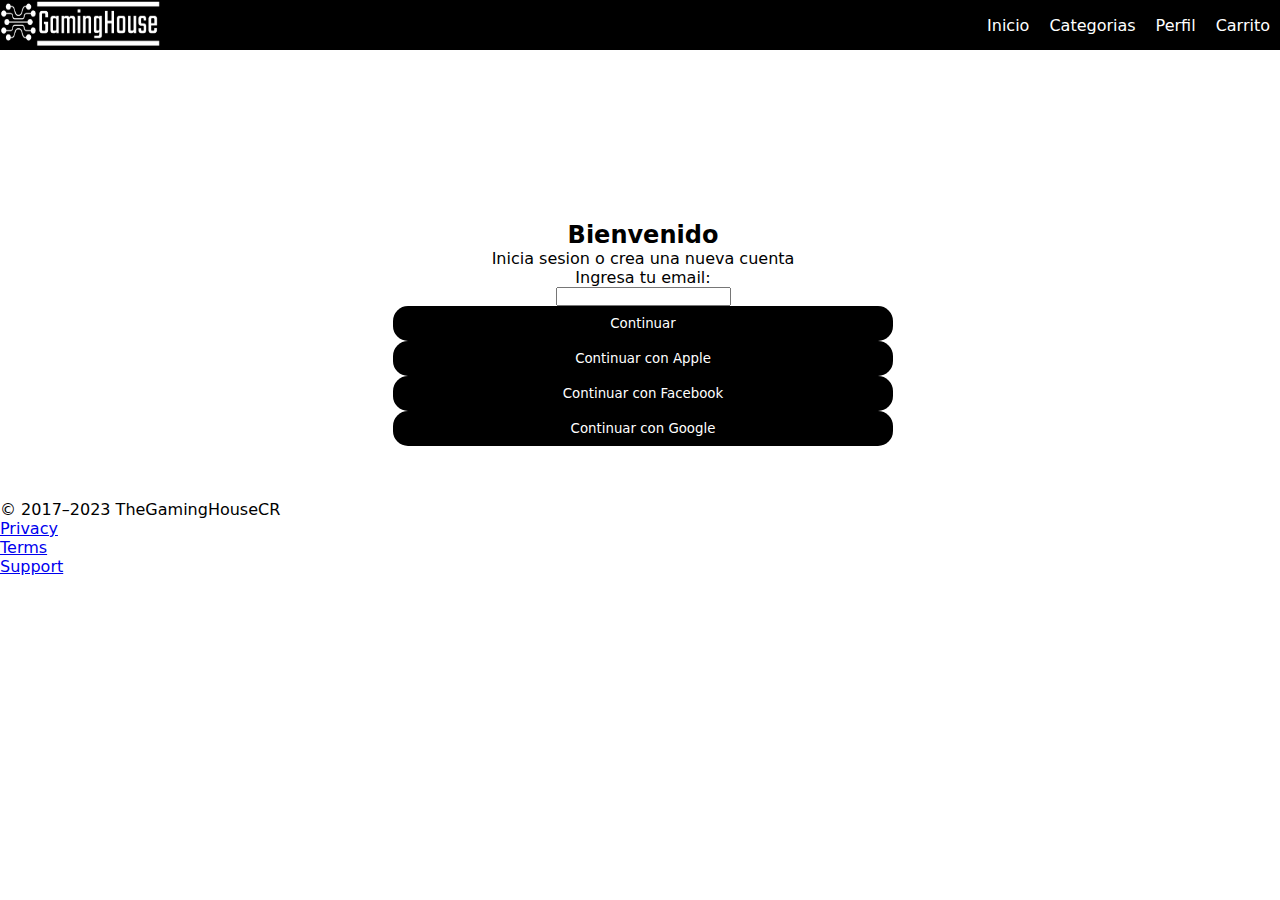
<file: pages/signup.html>
<!DOCTYPE html>
<html lang="en">
<head>
    <meta charset="UTF-8">
    <meta name="viewport" content="width=device-width, initial-scale=1.0">
    <title>SignUp</title>
    <link href="https://cdn.jsdelivr.net/npm/bootstrap@5.3.2/dist/css/bootstrap.min.css" rel="stylesheet" integrity="sha384-T3c6CoIi6uLrA9TneNEoa7RxnatzjcDSCmG1MXxSR1GAsXEV/Dwwykc2MPK8M2HN" crossorigin="anonymous">
    <link rel="stylesheet" href="../css/style.css">
</head>
<body>
    <header>

        <div class="logo">
            <a href=""><img src="../assets/img/logo.png" alt=""></a>
        </div>

        <nav class="nav-bar">

            <ul>
                <li><a href="../index.html">Inicio</a></li>
                <li><a href="./categorias.html">Categorias</a></li>
                <li><a href="./Ver cuenta.html">Perfil</a></li>
                <li><a href="./Carrito.html">Carrito</a></li>
            </ul>
        </nav>
        
    </header>

    <main class="mainpages">
        
        
        <form class="signupform">
            <h2>Bienvenido</h2>
        <p>Inicia sesion o crea una nueva cuenta</p>
            <label for="texto">Ingresa tu email:</label>
            <input type="text" id="texto" name="texto">
            
            <div class="actions">
                <a class="btn" href="."><button>Continuar</button></a>
            </div>
            <div class="actions">
                <a class="btn" href="."><button>Continuar con Apple</button></a>
            </div>
            <div class="actions">
                <a class="btn" href="."><button>Continuar con Facebook</button></a>
            </div>
            <div class="actions">
                <a class="btn" href="."><button>Continuar con Google</button></a>
            </div>


        </form>
        
        
        

    </main>

    <footer class="my-5 pt-5 text-body-secondary text-center text-small">
        <p class="mb-1">&copy; 2017–2023 TheGamingHouseCR</p>
        <ul class="list-inline">
          <li class="list-inline-item"><a href="#">Privacy</a></li>
          <li class="list-inline-item"><a href="#">Terms</a></li>
          <li class="list-inline-item"><a href="#">Support</a></li>
        </ul>
      </footer>

    <script src="https://cdn.jsdelivr.net/npm/@popperjs/core@2.11.8/dist/umd/popper.min.js" integrity="sha384-I7E8VVD/ismYTF4hNIPjVp/Zjvgyol6VFvRkX/vR+Vc4jQkC+hVqc2pM8ODewa9r" crossorigin="anonymous"></script>
    <script src="https://cdn.jsdelivr.net/npm/bootstrap@5.3.2/dist/js/bootstrap.min.js" integrity="sha384-BBtl+eGJRgqQAUMxJ7pMwbEyER4l1g+O15P+16Ep7Q9Q+zqX6gSbd85u4mG4QzX+" crossorigin="anonymous"></script>

</body>
</html>
</file>
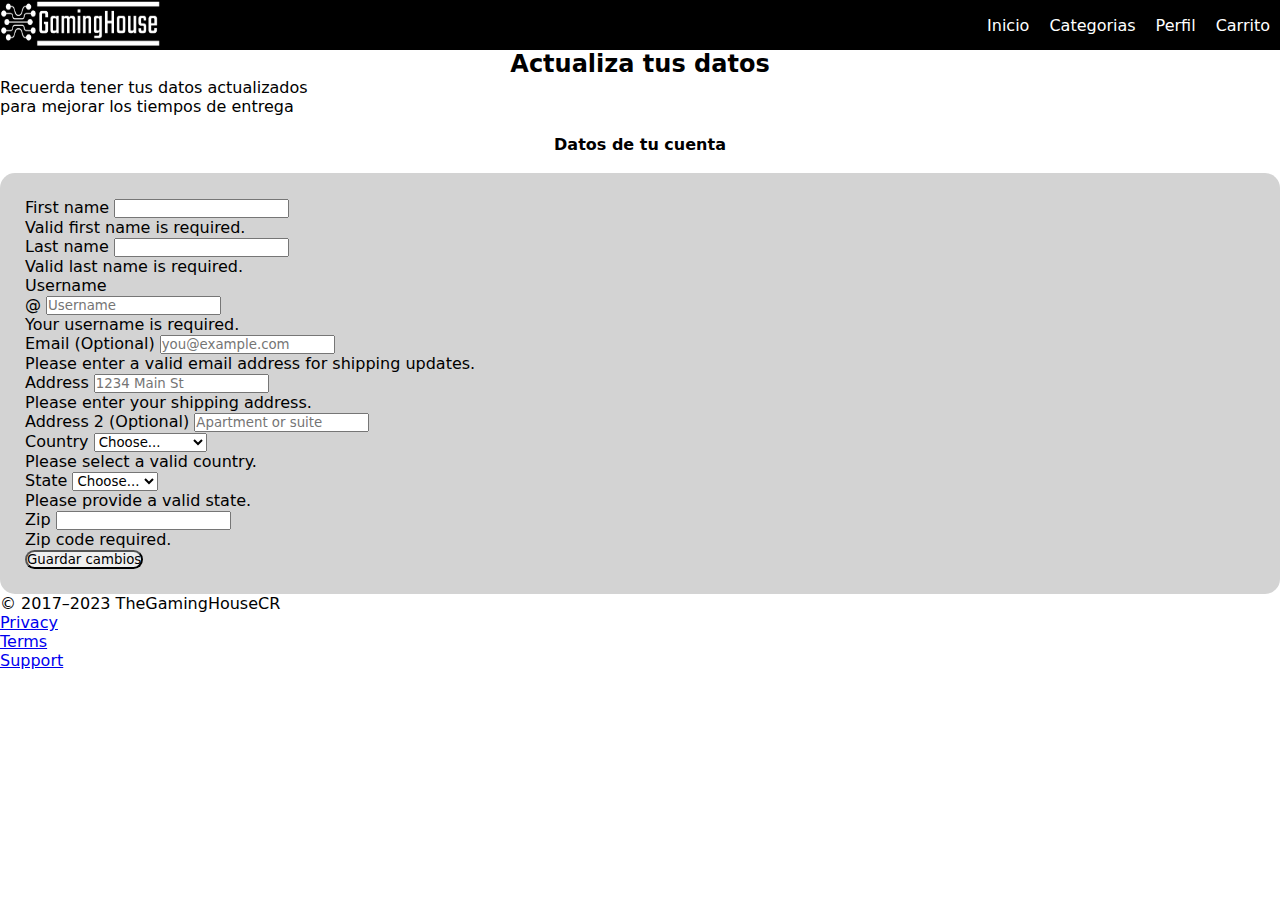
<file: pages/Ver cuenta.html>
<!DOCTYPE html>
<html lang="en">
<head>
    <meta charset="UTF-8">
    <meta name="viewport" content="width=device-width, initial-scale=1.0">
    <title>Perfil</title>
    <link href="https://cdn.jsdelivr.net/npm/bootstrap@5.3.2/dist/css/bootstrap.min.css" rel="stylesheet" integrity="sha384-T3c6CoIi6uLrA9TneNEoa7RxnatzjcDSCmG1MXxSR1GAsXEV/Dwwykc2MPK8M2HN" crossorigin="anonymous">
    <link rel="stylesheet" href="../css/style.css">
</head>
<body>
    <main>
      <header>

        <div class="logo">
            <a href="../index.html"><img src="../assets/img/logo.png" alt=""></a>
        </div>

        <nav class="nav-bar">

            <ul>
                <li><a href="../index.html">Inicio</a></li>
                <li><a href="./categorias.html">Categorias</a></li>
                <li><a href="./Ver cuenta.html">Perfil</a></li>
                <li><a href="./Carrito.html">Carrito</a></li>
            </ul>
        </nav>
        
      </header>

        <main>
            <div class="py-5 text-center">

                <h2>Actualiza tus datos</h2>
                <p class="lead">Recuerda tener tus datos actualizados <br> para mejorar los tiempos de entrega</p>
            </div>
            
            <div class="m-auto w-75">
                <h4 class="mb-3">Datos de tu cuenta</h4>
                <form class="needs-validation d-flex m-auto" novalidate>
                  <div class="row g-3">
                    <div class="col-sm-6">
                      <label for="firstName" class="form-label">First name</label>
                      <input type="text" class="form-control" id="firstName" placeholder="" value="" required>
                      <div class="invalid-feedback">
                        Valid first name is required.
                      </div>
                    </div>
        
                    <div class="col-sm-6">
                      <label for="lastName" class="form-label">Last name</label>
                      <input type="text" class="form-control" id="lastName" placeholder="" value="" required>
                      <div class="invalid-feedback">
                        Valid last name is required.
                      </div>
                    </div>
        
                    <div class="col-12">
                      <label for="username" class="form-label">Username</label>
                      <div class="input-group has-validation">
                        <span class="input-group-text">@</span>
                        <input type="text" class="form-control" id="username" placeholder="Username" required>
                      <div class="invalid-feedback">
                          Your username is required.
                        </div>
                      </div>
                    </div>
        
                    <div class="col-12">
                      <label for="email" class="form-label">Email <span class="text-body-secondary">(Optional)</span></label>
                      <input type="email" class="form-control" id="email" placeholder="you@example.com">
                      <div class="invalid-feedback">
                        Please enter a valid email address for shipping updates.
                      </div>
                    </div>
        
                    <div class="col-12">
                      <label for="address" class="form-label">Address</label>
                      <input type="text" class="form-control" id="address" placeholder="1234 Main St" required>
                      <div class="invalid-feedback">
                        Please enter your shipping address.
                      </div>
                    </div>
        
                    <div class="col-12">
                      <label for="address2" class="form-label">Address 2 <span class="text-body-secondary">(Optional)</span></label>
                      <input type="text" class="form-control" id="address2" placeholder="Apartment or suite">
                    </div>
        
                    <div class="col-md-5">
                      <label for="country" class="form-label">Country</label>
                      <select class="form-select" id="country" required>
                        <option value="">Choose...</option>
                        <option>United States</option>
                      </select>
                      <div class="invalid-feedback">
                        Please select a valid country.
                      </div>
                    </div>
        
                    <div class="col-md-4">
                      <label for="state" class="form-label">State</label>
                      <select class="form-select" id="state" required>
                        <option value="">Choose...</option>
                        <option>California</option>
                      </select>
                      <div class="invalid-feedback">
                        Please provide a valid state.
                      </div>
                    </div>
        
                    <div class="col-md-3">
                      <label for="zip" class="form-label">Zip</label>
                      <input type="text" class="form-control" id="zip" placeholder="" required>
                      <div class="invalid-feedback">
                        Zip code required.
                      </div>
                    </div>
                    <button class="save w-25 m-auto mt-5 btn-primary btn-m" type="submit">Guardar cambios</button>   
            </div>
          
    
        </main>
        <footer class="my-5 pt-5 text-body-secondary text-center text-small">
            <p class="mb-1">&copy; 2017–2023 TheGamingHouseCR</p>
            <ul class="list-inline">
              <li class="list-inline-item"><a href="#">Privacy</a></li>
              <li class="list-inline-item"><a href="#">Terms</a></li>
              <li class="list-inline-item"><a href="#">Support</a></li>
            </ul>
          </footer>

    </main>
    <script src="https://cdn.jsdelivr.net/npm/@popperjs/core@2.11.8/dist/umd/popper.min.js" integrity="sha384-I7E8VVD/ismYTF4hNIPjVp/Zjvgyol6VFvRkX/vR+Vc4jQkC+hVqc2pM8ODewa9r" crossorigin="anonymous"></script>
    <script src="https://cdn.jsdelivr.net/npm/bootstrap@5.3.2/dist/js/bootstrap.min.js" integrity="sha384-BBtl+eGJRgqQAUMxJ7pMwbEyER4l1g+O15P+16Ep7Q9Q+zqX6gSbd85u4mG4QzX+" crossorigin="anonymous"></script>
</body>
</html>
</file>
<file: css/style.css>
* {
  margin: 0;
  padding: 0;
  box-sizing: border-box;
  font-family: system-ui, -apple-system, BlinkMacSystemFont, 'Segoe UI', Roboto, Oxygen, Ubuntu, Cantarell, 'Open Sans', 'Helvetica Neue', sans-serif;
}
header{
  background-color: black;
  display: flex;
  flex-direction: row;
  justify-content: space-between;
  width: 100%;
  height: 50px;
  align-items:center ;
}
.logo img{
  width: 160px;
  height: 45px;
  align-items: center;
}
.nav-bar ul{
  display: flex;
  flex-direction: row;
  list-style-type: none;
}
.nav-bar a{
  text-decoration: none;
  color: white;
  margin: 10px;
}


.signupbannergrid{
  display: grid;
  width: 100%;
  height: 100%;
  background-color: rgb(227, 0, 23);
  grid-template-columns: repeat(4, 1fr);
  grid-template-rows: 1fr;
  grid-template-areas: 
    ". bannertext bannertext .";
}
.signupbannergrid a{
  text-decoration: none;
  color: white;
  justify-content: center;
  display: grid
}
.bannertext{
  grid-area: bannertext;
}

.carousel-inner img{
  object-fit: cover;
}

H2{
  display: flex;
  align-items: center;
  justify-content: center;
}
h4{
  display: flex;
  justify-content: center;
  margin: 1.2rem;
  align-items: center;
}
.container-cards{
  max-width: 75rem;
  margin: auto;
  display: flex;
  flex-direction: row;
  align-items: center;
  justify-content: center;
  flex-wrap: wrap;
  margin-bottom: 3.5625rem;
}
.card{
  width: 13.625rem;
  height: 13.625rem;
  margin: 0.825rem;
  display: flex;
  align-items: center;
}
.container-cards img{
  width: 100%;
}
.JoinUs{
  
  margin-bottom: 55px;
  margin-top: 155px;
  height: 100vh;
  background-image: url(https://images.unsplash.com/photo-1544652478-6653e09f18a2?ixlib=rb-4.0.3&ixid=M3wxMjA3fDB8MHxwaG90by1wYWdlfHx8fGVufDB8fHx8fA%3D%3D&auto=format&fit=crop&w=2070&q=80);
  opacity: 0.9;
  
  object-fit: cover;
  background-size:cover;
  filter: brightness(0.5);
  filter: contrast(1.3);
  background-image: linear-gradient(
    0deg,
    rgb (0, 0, 0, 0.5),
    rgb (0, 0, 0, 0.5),
  );
  display: flex;
  justify-content: center;
  align-items: center;
  flex-direction: column;

}
.Botones-sesion button{
  border-radius: 0.9375rem;
  background-color: rgb(227, 0, 23);
  width: 9.375rem;
  height: 3.2875rem;
  margin: 1.5625rem;
}
.Botones-sesion a{
  text-decoration: none;
  color: white;
  
}


.JoinUs {
  display: flex;
  flex-direction: column;
  align-items: center;
  justify-content: center;
  margin: 15px;
}
.JoinUs p{
  justify-content: center;
  align-items: center;
  color: white;
  font-size:xx-large;  
  align-content: center;
  
}
.needs-validation{
  background-color: lightgrey;
  border-radius: 0.9375rem;
  padding: 1.5625rem;
}
.save{ 
  border-radius: 15px;
}
.headermini{
  background-color: black;
  display: flex;
  justify-content: center;
}

.headermini img{
  width: 9.375rem;
  height: 2.1rem;
}

.H1-pages {
  display: flex;
  align-items: start;
  font-size:x-large;
  margin-left: 30px;
  margin-top: 10px;
}
.mainpages{
  width: 100%;
  height: 50vh;
  justify-content: center;
  display: flex;
  flex-direction: column;
}

.text-display-span{
  margin: 10%;
  text-align: center;
  
}

.actions a{
  display: flex;
  justify-content: center;
  text-decoration: none;
}
.actions button{
  border: 15px;
  border-radius: 15px;
  padding: 10px;
  background-color: black;
  color: white;
  width: 500px;
  

}

.signupform{
  display: flex;
  flex-direction: column;
  align-items: center;
  width: 100%;
  margin: 3px;
  margin-top: 120px;
}

@media (max-width: 700px){
  .nav-bar{
      height: 230px;
      flex-direction: column;
      text-align: center;
  }
  .logo img{
      flex-direction: column;
      text-align: center;
  }
  header{
      height: 100px;
      flex-direction: column;
      text-align: center;
  }
}
</file>
